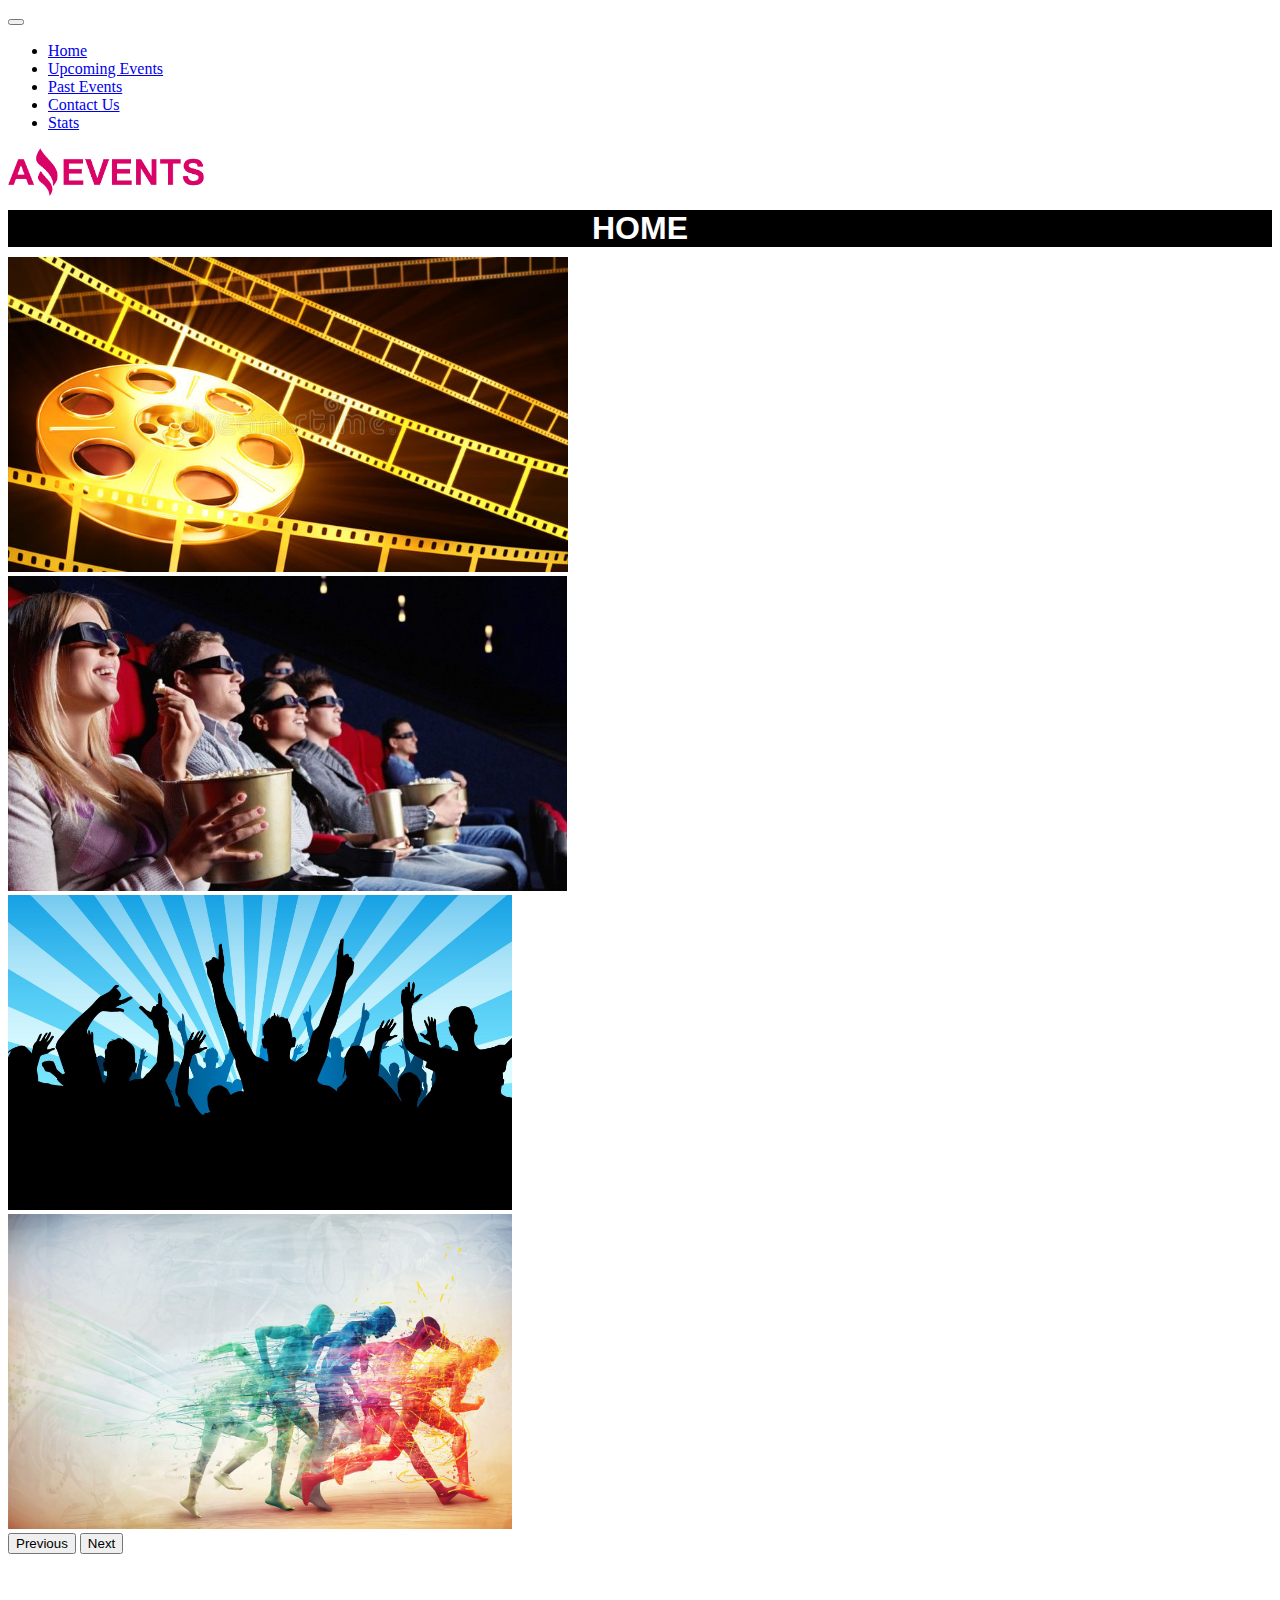
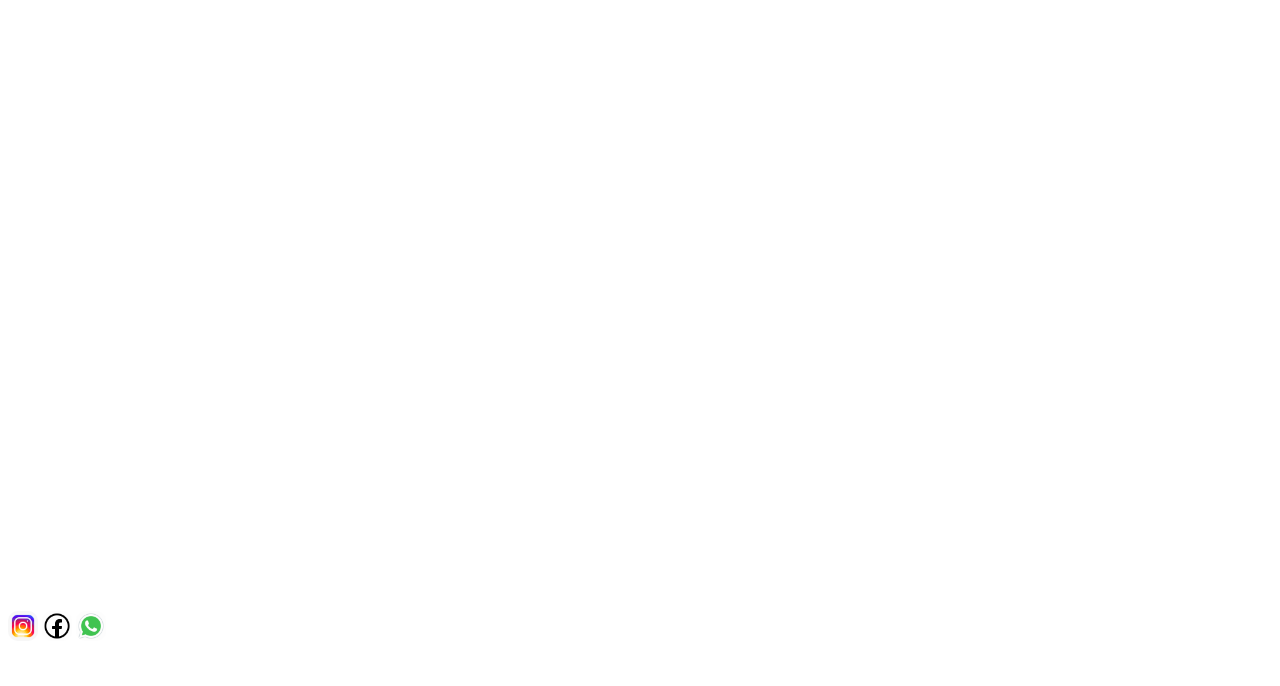
<file: index.html>
<!DOCTYPE html>
<html lang="en">

<head>
    <meta charset="UTF-8">
    <meta http-equiv="X-UA-Compatible" content="IE=edge">
    <meta name="viewport" content="width=device-width, initial-scale=1.0">
    <title>Amazing Events</title>
    <link rel="shortcut icon" href="./img/1658328956.ico" type="image/x-icon">
    <!-- CSS only -->
    <link href="https://cdn.jsdelivr.net/npm/bootstrap@5.2.0/dist/css/bootstrap.min.css" rel="stylesheet"
        integrity="sha384-gH2yIJqKdNHPEq0n4Mqa/HGKIhSkIHeL5AyhkYV8i59U5AR6csBvApHHNl/vI1Bx" crossorigin="anonymous">
    <link rel="stylesheet" href="./style/style.css">
</head>

<body>
    <nav class=" navbar navbar-expand-lg bg-dark d-flex justify-content-around sticky-top" style="min-height:7vh;">
        <div>
            <button class="navbar-toggler bg-light" type="button" data-bs-toggle="collapse"
                data-bs-target="#navbarSupportedContent" aria-controls="navbarSupportedContent" aria-expanded="false"
                aria-label="Toggle navigation">
                <span class="navbar-toggler-icon"></span>
            </button>
            <div class="collapse navbar-collapse " id="navbarSupportedContent">
                <ul class="navbar-nav me-auto mb-2 mb-lg-0">
                    <li class="nav-item">
                        <a class="nav-link active text-white fw-bolder btn btn-secondary" aria-current="page"
                            href="#">Home</a>
                    </li>
                    <li class="nav-item">
                        <a class="nav-link text-white fw-bolder fw-bolder btn btn-dark"
                            href="./upcomingEvent.html">Upcoming Events</a>
                    </li>
                    <li class="nav-item">
                        <a class="nav-link text-white fw-bolder fw-bolder btn btn-dark" href="./pastEvents.html">Past
                            Events</a>
                    </li>
                    <li class="nav-item">
                        <a class="nav-link text-white fw-bolder fw-bolder btn btn-dark" href="./contact.html">Contact
                            Us</a>
                    </li>
                    <li class="nav-item">
                        <a class="nav-link text-white fw-bolder fw-bolder btn btn-dark" href="./stats.html">Stats</a>
                    </li>
                </ul>
            </div>
        </div>
        <img src="./img/logo_amazing_events.png" style="height:3rem;" alt="imagen">
    </nav>
    <header class="container-fluid bg-dark" id="headerDiv" style="min-height:13vh; padding: 0;">
        <h1
            style=" font-family:'Segoe UI', Tahoma, Geneva, Verdana, sans-serif; text-align: center; background-color: black; margin-bottom: 0; color: white; margin: 10px 0;">
            HOME
        </h1>
        <div id="carouselExampleControls" class="carousel slider container-fluid p-0" data-bs-ride="carousel">
            <div class="carousel-inner">
                <div class="carousel-item active">
                    <img src="./img/fondo-del-cine-1.jpg" class="d-block w-100" style="height:35vh;" alt="imagen">
                </div>
                <div class="carousel-item">
                    <img src="./img/cine1.jpg" class="d-block w-100" style="height:35vh;" alt="imagen">
                </div>
                <div class="carousel-item">
                    <img src="./img/concierto1.jpg" class="d-block w-100" style="height:35vh;" alt="imagen">
                </div>
                <div class="carousel-item">
                    <img src="./img/maraton1.jpg" class="d-block w-100" style="height:35vh;" alt="imagen">
                </div>
            </div>
            <button class="carousel-control-prev" type="button" data-bs-target="#carouselExampleControls"
                data-bs-slide="prev">
                <span class="carousel-control-prev-icon" aria-hidden="true"></span>
                <span class="visually-hidden">Previous</span>
            </button>
            <button class="carousel-control-next" type="button" data-bs-target="#carouselExampleControls"
                data-bs-slide="next">
                <span class="carousel-control-next-icon" aria-hidden="true"></span>
                <span class="visually-hidden">Next</span>
            </button>
        </div>
    </header>
    <main class="container-fluid gap-4 gap-sm-4 bg-dark"style="min-height:73vh;">
        <div id="containerCategoria" class="d-flex flex-wrap flex-row gap-3 justify-content-center p-3">
        </div>
        <div id="containerSearch" class="reload">
        </div>
        <div id="card-container" class="d-flex justify-content-center flex-wrap gap-4 p-3"></div>
    </main>
    <footer class="container-fluid bg-black" id="footerDiv" style="height:7vh;">
        <div class="container d-flex justify-content-between align-items-center">
            <div class="container p-3">
                <a href="https://www.instagram.com/"><img style="height:30px; border-radius: 10px;"
                        src="./img/icons8-instagram.gif" alt="icon"></a>
                <a href="https://www.facebook.com/"><img style="height:30px; border-radius: 10px;"
                        src="./img/icons8-facebook.gif" alt="icon"></a>
                <a href="https://api.whatsapp.com/send?phone=34111223344"><img style="height:30px; border-radius: 10px;"
                        src="./img/icons8-whatsapp.gif" alt="icon"></a>
            </div>
            <h3 style="color:white">Ahumada Javier - Cohort</h3>
        </div>
    </footer>
    <!-- JavaScript Bundle with Popper -->  
    <script src="./Js/main.js"></script>
    <!-- bootstrap -->
    <script src="https://cdn.jsdelivr.net/npm/bootstrap@5.2.0/dist/js/bootstrap.bundle.min.js"
        integrity="sha384-A3rJD856KowSb7dwlZdYEkO39Gagi7vIsF0jrRAoQmDKKtQBHUuLZ9AsSv4jD4Xa"
        crossorigin="anonymous"></script>
</body>

</html>
</file>
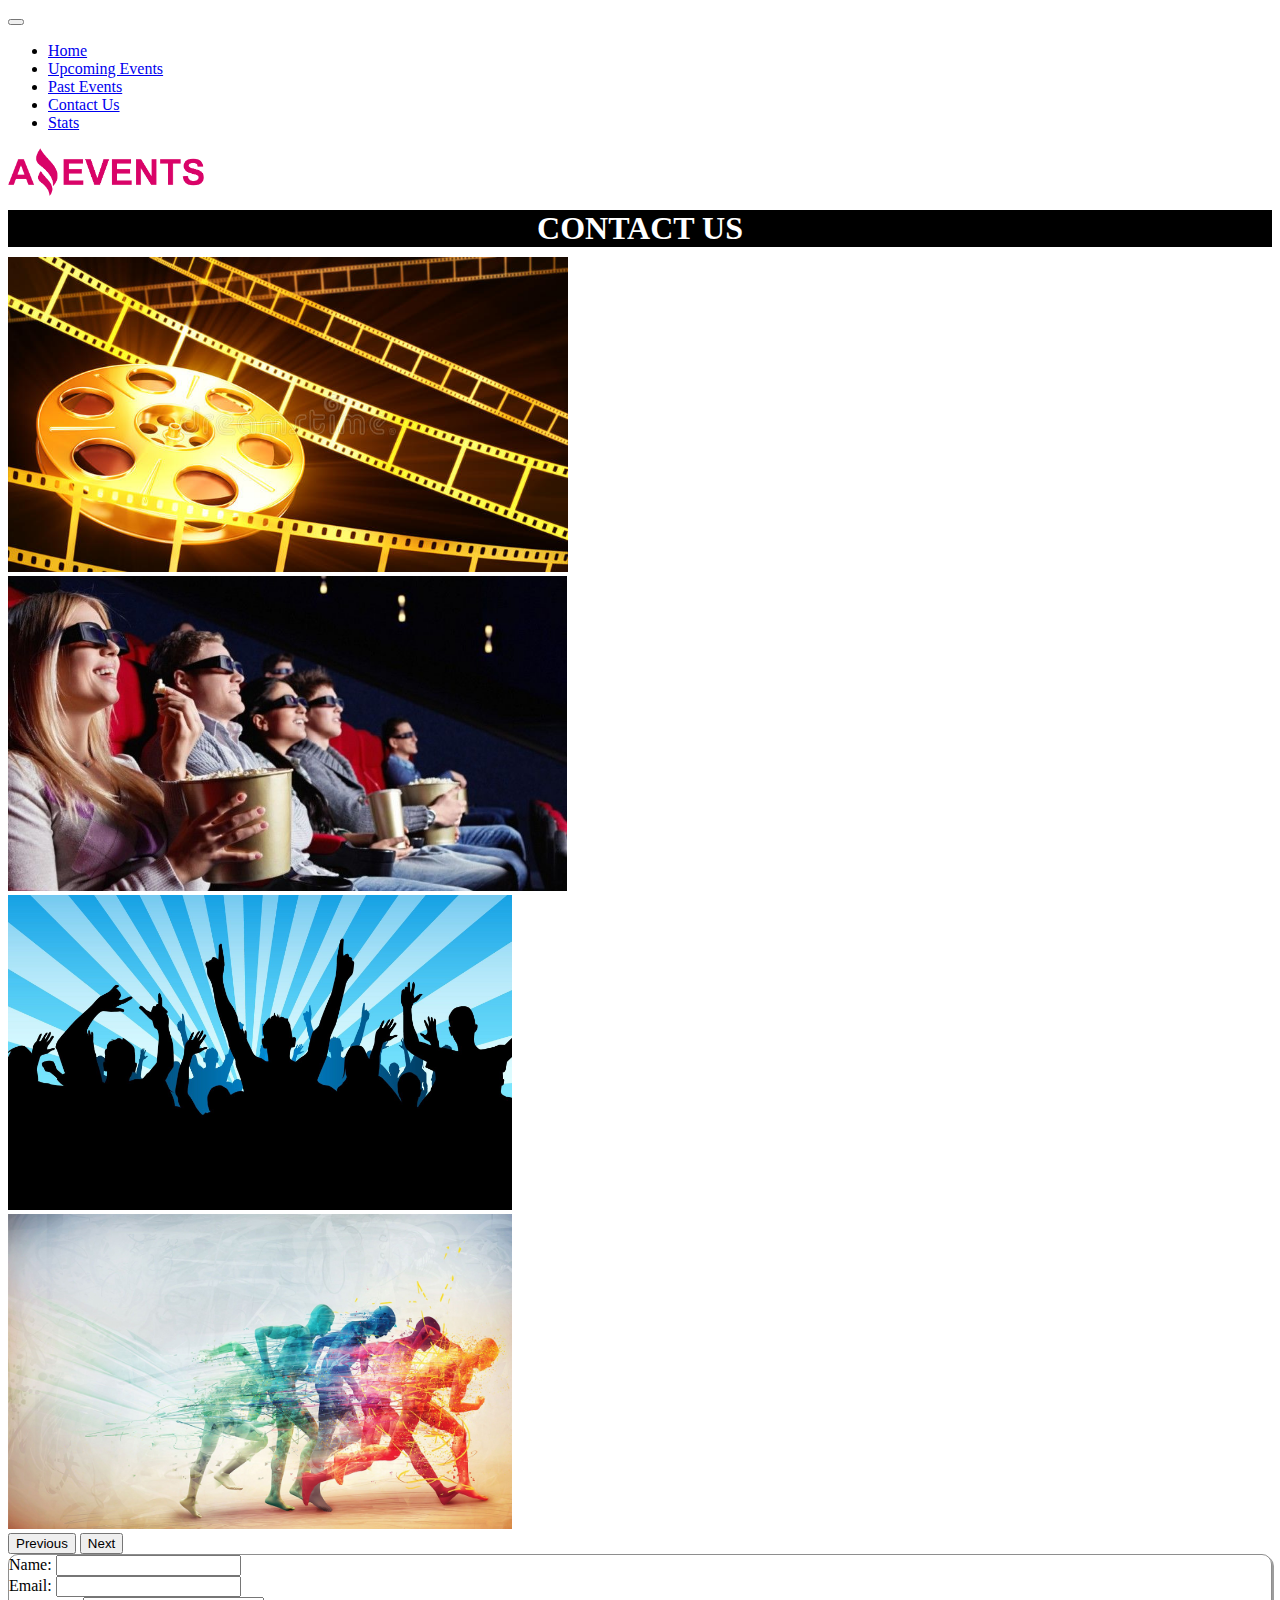
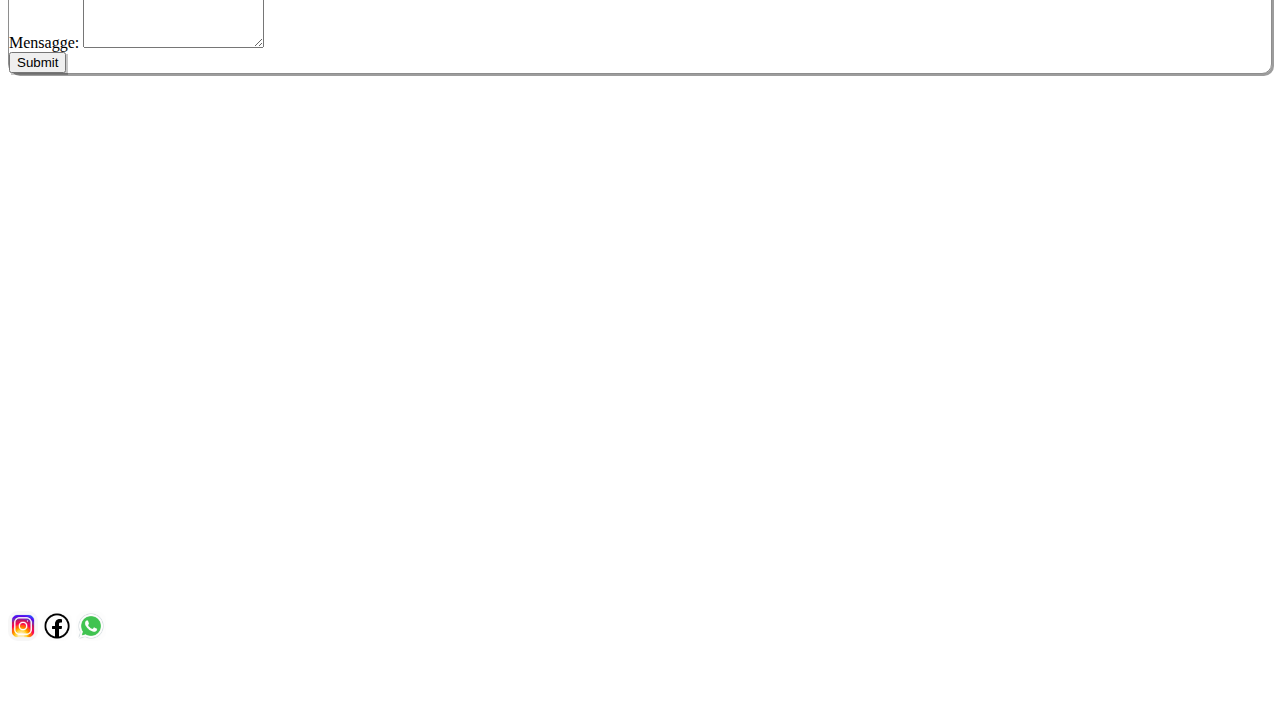
<file: contact.html>
<!DOCTYPE html>
<html lang="en">

<head>
    <meta charset="UTF-8">
    <meta http-equiv="X-UA-Compatible" content="IE=edge">
    <meta name="viewport" content="width=device-width, initial-scale=1.0">
    <title>Amazing Events</title>
    <link rel="shortcut icon" href="./img/1658328956.ico" type="image/x-icon">
    <!-- CSS only -->
    <link href="https://cdn.jsdelivr.net/npm/bootstrap@5.2.0/dist/css/bootstrap.min.css" rel="stylesheet"
        integrity="sha384-gH2yIJqKdNHPEq0n4Mqa/HGKIhSkIHeL5AyhkYV8i59U5AR6csBvApHHNl/vI1Bx" crossorigin="anonymous">
    <link rel="stylesheet" href="./style/style.css">
    </head>

<body>
    <nav class="navbar navbar-expand-lg bg-dark d-flex justify-content-around sticky-top" style="min-height:7vh;">
        <div>            
            <button class="navbar-toggler bg-light" type="button" data-bs-toggle="collapse"
                data-bs-target="#navbarSupportedContent" aria-controls="navbarSupportedContent" aria-expanded="false"
                aria-label="Toggle navigation">
                <span class="navbar-toggler-icon"></span>
            </button>
            <div class="collapse navbar-collapse " id="navbarSupportedContent">
                <ul class="navbar-nav me-auto mb-2 mb-lg-0">
                    <li class="nav-item">
                        <a class="nav-link text-white fw-bolder btn btn-dark" aria-current="page" href="./index.html">Home</a>
                    </li>
                    <li class="nav-item">
                        <a class="nav-link text-white fw-bolder fw-bolder btn btn-dark" href="./upcomingEvent.html">Upcoming Events</a>
                    </li>
                    <li class="nav-item">
                        <a class="nav-link text-white fw-bolder fw-bolder btn btn-dark" href="./pastEvents.html">Past Events</a>
                    </li>
                    <li class="nav-item">
                        <a class="nav-link active text-white fw-bolder fw-bolder btn btn-secondary" href="#">Contact Us</a>
                    </li>
                    <li class="nav-item">
                        <a class="nav-link text-white fw-bolder fw-bolder btn btn-dark" href="./stats.html">Stats</a>
                    </li>
                </ul>
            </div>
        </div>
        <img src="./img/logo_amazing_events.png" style="height:3rem;" alt="imagen">
    </nav>
    <header class="container-fluid bg-dark" style="min-height:13vh; padding: 0;">
        <h1 style="text-align: center; background-color: black; margin-bottom: 0; color: white; margin: 10px 0;">CONTACT US
        </h1>
        <div id="carouselExampleControls" class="carousel slider container-fluid p-0" data-bs-ride="carousel">
            <div class="carousel-inner">
                <div class="carousel-item active">
                    <img src="./img/fondo-del-cine-1.jpg" class="d-block w-100" style="height:35vh;" alt="imagen">
                </div>
                <div class="carousel-item">
                    <img src="./img/cine1.jpg" class="d-block w-100" style="height:35vh;" alt="imagen">
                </div>
                <div class="carousel-item">
                    <img src="./img/concierto1.jpg" class="d-block w-100" style="height:35vh;" alt="imagen">
                </div>
                <div class="carousel-item">
                    <img src="./img/maraton1.jpg" class="d-block w-100" style="height:35vh;" alt="imagen">
                </div>
            </div>
            <button class="carousel-control-prev" type="button" data-bs-target="#carouselExampleControls"
                data-bs-slide="prev">
                <span class="carousel-control-prev-icon" aria-hidden="true"></span>
                <span class="visually-hidden">Previous</span>
            </button>
            <button class="carousel-control-next" type="button" data-bs-target="#carouselExampleControls"
                data-bs-slide="next">
                <span class="carousel-control-next-icon" aria-hidden="true"></span>
                <span class="visually-hidden">Next</span>
            </button>
        </div>
    </header>
    <main class="container-fluid p-3 bg-dark" style="min-height:73vh;">
        <form class="container p-3 border-white w-50" style=" border:1px solid rgba(0, 0, 0, 0.445); border-radius: 10px;box-shadow: 2px 2px rgba(128, 128, 128, 0.774);" action="" method="get">
            <div class="mb-3">
                <label for="exampleFormControlInput1" class="form-label text-white">Name:</label>
                <input type="text" class="form-control" id="exampleFormControlInput1">
            </div>
            <div class="mb-3">
                <label for="exampleFormControlInput2" class="form-label text-white">Email:</label>
                <input type="email" class="form-control" id="exampleFormControlInput2">
            </div>
            <div class="mb-3">
                <label for="exampleFormControlTextarea3" class="form-label text-white">Mensagge:</label>
                <textarea class="form-control" id="exampleFormControlTextarea3" rows="3"></textarea>
            </div>
            <input class="btn btn-dark" style="box-shadow: 2px 2px rgba(0, 0, 0, 0.219)" type="submit" name="inlineRadioOptions" id="inlineRadio5" value="Submit">
        </form>
    </main>
    <footer class="container-fluid bg-black" style="min-height:7vh;">
        <div class="container d-flex justify-content-between align-items-center">
            <div class="container p-3">
                <a href="https://www.instagram.com/"><img style="height:30px; border-radius: 10px;"
                        src="./img/icons8-instagram.gif" alt="icon"></a>
                <a href="https://www.facebook.com/"><img style="height:30px; border-radius: 10px;"
                        src="./img/icons8-facebook.gif" alt="icon"></a>
                <a href="https://api.whatsapp.com/send?phone=34111223344"><img style="height:30px; border-radius: 10px;"
                        src="./img/icons8-whatsapp.gif" alt="icon"></a>
            </div>
            <h3 style="color:white">Cohort</h3>
        </div>
    </footer>
    <!-- JavaScript Bundle with Popper -->
    <script src="https://cdn.jsdelivr.net/npm/bootstrap@5.2.0/dist/js/bootstrap.bundle.min.js"
        integrity="sha384-A3rJD856KowSb7dwlZdYEkO39Gagi7vIsF0jrRAoQmDKKtQBHUuLZ9AsSv4jD4Xa"
        crossorigin="anonymous"></script>
</body>

</html>
</file>
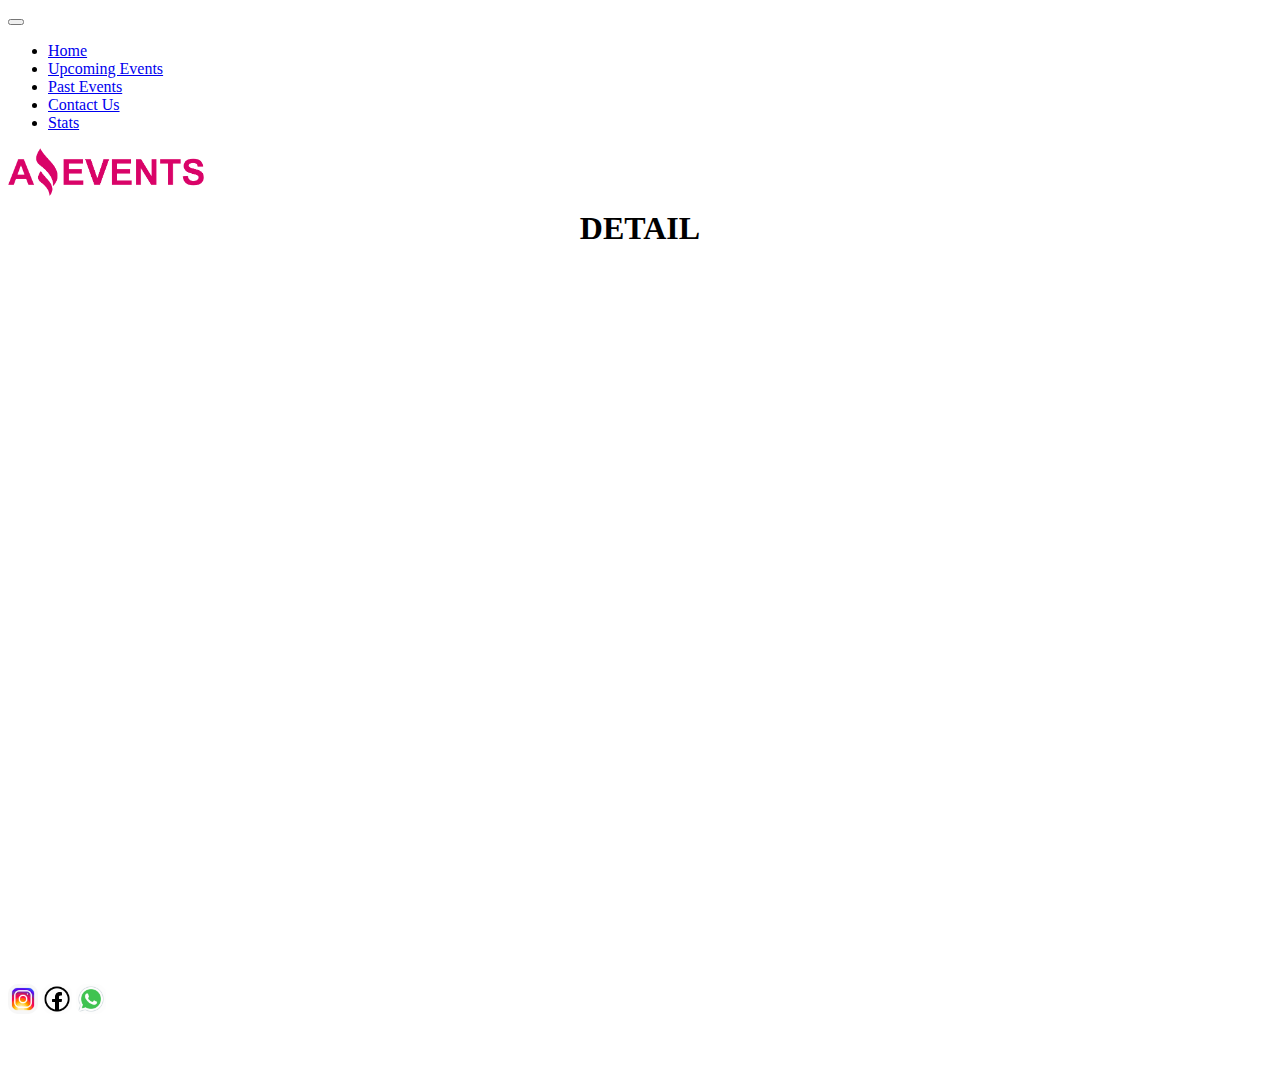
<file: details.html>
<!DOCTYPE html>
<html lang="en">

<head>
    <meta charset="UTF-8">
    <meta http-equiv="X-UA-Compatible" content="IE=edge">
    <meta name="viewport" content="width=device-width, initial-scale=1.0">
    <title>Amazing Events</title>
    <link rel="shortcut icon" href="./img/1658328956.ico" type="image/x-icon">
    <!-- CSS only -->
    <link href="https://cdn.jsdelivr.net/npm/bootstrap@5.2.0/dist/css/bootstrap.min.css" rel="stylesheet"
        integrity="sha384-gH2yIJqKdNHPEq0n4Mqa/HGKIhSkIHeL5AyhkYV8i59U5AR6csBvApHHNl/vI1Bx" crossorigin="anonymous">
    <link rel="stylesheet" href="./style/style.css">
    </head>

<body>
    <nav class="navbar navbar-expand-lg bg-dark d-flex justify-content-around sticky-top" style="min-height:7vh;">
        <div>            
            <button class="navbar-toggler bg-light" type="button" data-bs-toggle="collapse"
                data-bs-target="#navbarSupportedContent" aria-controls="navbarSupportedContent" aria-expanded="false"
                aria-label="Toggle navigation">
                <span class="navbar-toggler-icon"></span>
            </button>
            <div class="collapse navbar-collapse " id="navbarSupportedContent">
                <ul class="navbar-nav me-auto mb-2 mb-lg-0">
                    <li class="nav-item">
                        <a class="nav-link text-white fw-bolder btn btn-dark" aria-current="page" href="./index.html">Home</a>
                    </li>
                    <li class="nav-item">
                        <a class="nav-link text-white fw-bolder fw-bolder btn btn-dark" href="./upcomingEvent.html">Upcoming Events</a>
                    </li>
                    <li class="nav-item">
                        <a class="nav-link text-white fw-bolder fw-bolder btn btn-dark" href="./pastEvents.html">Past Events</a>
                    </li>
                    <li class="nav-item">
                        <a class="nav-link text-white fw-bolder fw-bolder btn btn-dark" href="./contact.html">Contact Us</a>
                    </li>
                    <li class="nav-item">
                        <a class="nav-link active text-white fw-bolder fw-bolder btn btn-secondary" href="./stats.html">Stats</a>
                    </li>
                </ul>
            </div>
        </div>
        <img src="./img/logo_amazing_events.png" style="height:3rem;" alt="imagen">
    </nav>
    <header class="container-fluid bg-dark p-0 text-white d-flex justify-content-center align-items-center" style="min-height:13vh; padding: 0;">
        <h1 style="text-align: center; margin-bottom: 0; margin: 10px 0;">DETAIL
        </h1>        
    </header>
    <main class="container-fluid gap-4 gap-sm-4 bg-dark"style="min-height:73vh;">
        <div id="container" class="container card mb-3 bg-dark border-white p-4 gap-4 col-lg-6"> 
        </div>
    </main>
    <footer class="container-fluid bg-black" style="min-height:7vh;">
        <div class="container d-flex justify-content-between align-items-center">
            <div class="container p-3">
                <a href="https://www.instagram.com/"><img style="height:30px; border-radius: 10px;"
                        src="./img/icons8-instagram.gif" alt="icon"></a>
                <a href="https://www.facebook.com/"><img style="height:30px; border-radius: 10px;"
                        src="./img/icons8-facebook.gif" alt="icon"></a>
                <a href="https://api.whatsapp.com/send?phone=34111223344"><img style="height:30px; border-radius: 10px;"
                        src="./img/icons8-whatsapp.gif" alt="icon"></a>
            </div>
            <h3 style="color:white">Cohort</h3>
        </div>
    </footer>
    <script src="./Js/detail.js"></script>
    <!-- bootstrap -->
    <script src="https://cdn.jsdelivr.net/npm/bootstrap@5.2.0/dist/js/bootstrap.bundle.min.js"
        integrity="sha384-A3rJD856KowSb7dwlZdYEkO39Gagi7vIsF0jrRAoQmDKKtQBHUuLZ9AsSv4jD4Xa"
        crossorigin="anonymous"></script>
</body>

</html>
</file>
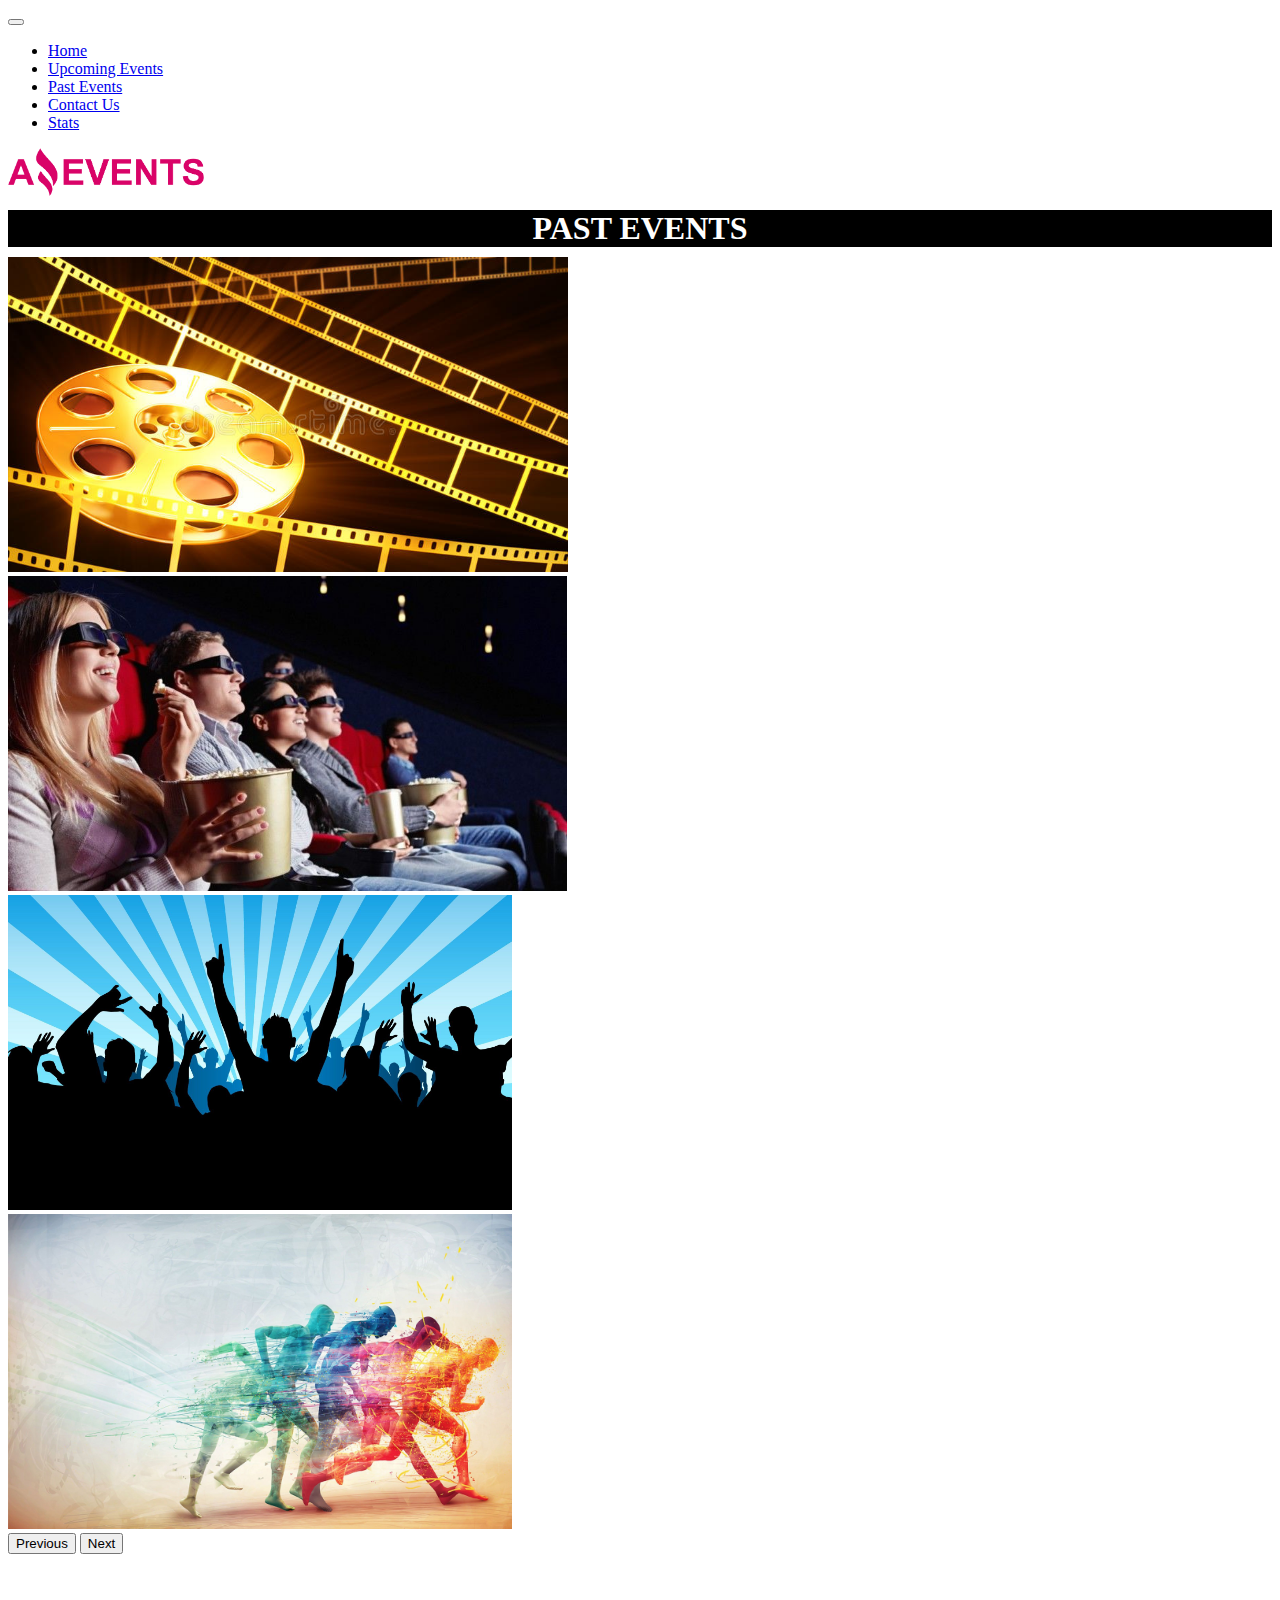
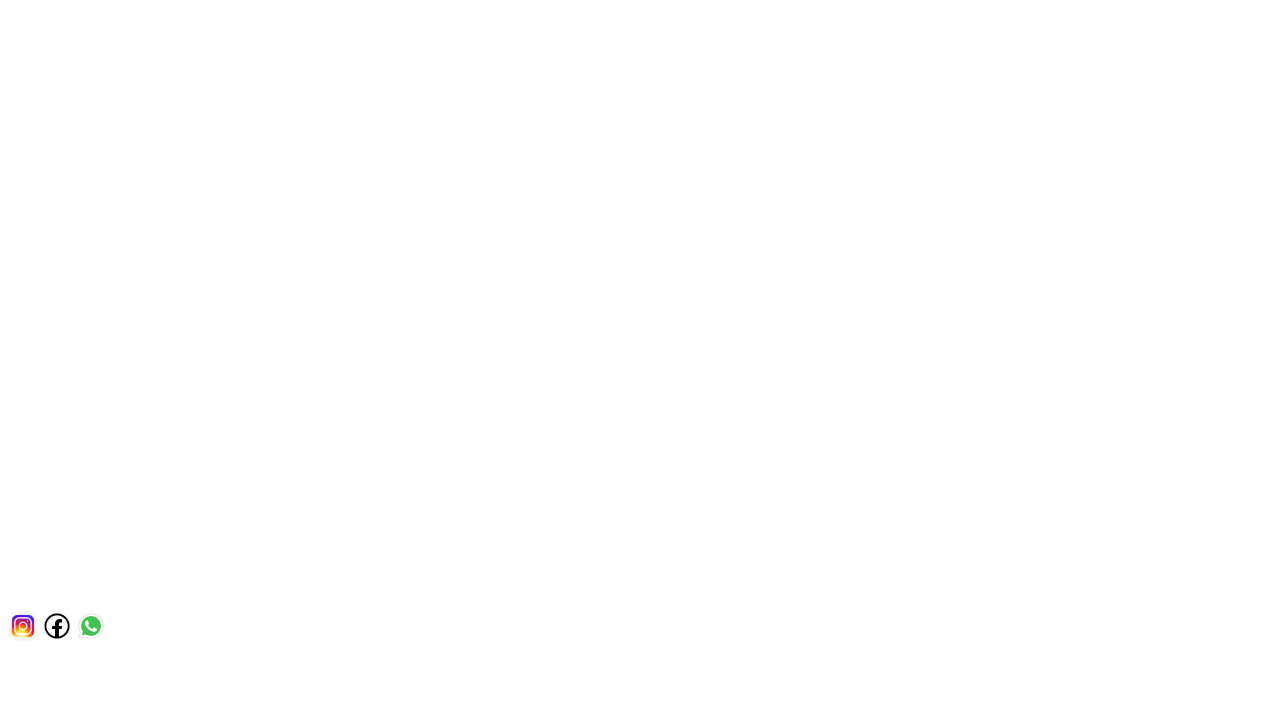
<file: pastEvents.html>
<!DOCTYPE html>
<html lang="en">

<head>
    <meta charset="UTF-8">
    <meta http-equiv="X-UA-Compatible" content="IE=edge">
    <meta name="viewport" content="width=device-width, initial-scale=1.0">
    <title>Amazing Events</title>
    <link rel="shortcut icon" href="./img/1658328956.ico" type="image/x-icon">
    <!-- CSS only -->
    <link href="https://cdn.jsdelivr.net/npm/bootstrap@5.2.0/dist/css/bootstrap.min.css" rel="stylesheet"
        integrity="sha384-gH2yIJqKdNHPEq0n4Mqa/HGKIhSkIHeL5AyhkYV8i59U5AR6csBvApHHNl/vI1Bx" crossorigin="anonymous">
    <link rel="stylesheet" href="./style/style.css">    
</head>

<body>
    <nav class="navbar navbar-expand-lg bg-dark d-flex justify-content-around sticky-top" style="min-height:7vh;">
        <div>            
            <button class="navbar-toggler bg-light" type="button" data-bs-toggle="collapse"
                data-bs-target="#navbarSupportedContent" aria-controls="navbarSupportedContent" aria-expanded="false"
                aria-label="Toggle navigation">
                <span class="navbar-toggler-icon"></span>
            </button>
            <div class="collapse navbar-collapse " id="navbarSupportedContent">
                <ul class="navbar-nav me-auto mb-2 mb-lg-0">
                    <li class="nav-item">
                        <a class="nav-link text-white fw-bolder btn btn-dark" aria-current="page" href="./index.html">Home</a>
                    </li>
                    <li class="nav-item">
                        <a class="nav-link text-white fw-bolder fw-bolder btn btn-dark" href="./upcomingEvent.html">Upcoming Events</a>
                    </li>
                    <li class="nav-item">
                        <a class="nav-link active text-white fw-bolder fw-bolder btn btn-secondary" href="#">Past Events</a>
                    </li>
                    <li class="nav-item">
                        <a class="nav-link text-white fw-bolder fw-bolder btn btn-dark" href="./contact.html">Contact Us</a>
                    </li>
                    <li class="nav-item">
                        <a class="nav-link text-white fw-bolder fw-bolder btn btn-dark" href="./stats.html">Stats</a>
                    </li>
                </ul>
            </div>
        </div>
        <img src="./img/logo_amazing_events.png" style="height:3rem;" alt="imagen">
    </nav>
    <header class="container-fluid bg-dark" style="min-height:13vh; padding: 0;">
        <h1 style="text-align: center; background-color: black; margin-bottom: 0; color: white; margin: 10px 0;">PAST EVENTS
        </h1>
        <div id="carouselExampleControls" class="carousel slider container-fluid p-0" data-bs-ride="carousel">
            <div class="carousel-inner">
                <div class="carousel-item active">
                    <img src="./img/fondo-del-cine-1.jpg" class="d-block w-100" style="height:35vh;" alt="imagen">
                </div>
                <div class="carousel-item">
                    <img src="./img/cine1.jpg" class="d-block w-100" style="height:35vh;" alt="imagen">
                </div>
                <div class="carousel-item">
                    <img src="./img/concierto1.jpg" class="d-block w-100" style="height:35vh;" alt="imagen">
                </div>
                <div class="carousel-item">
                    <img src="./img/maraton1.jpg" class="d-block w-100" style="height:35vh;" alt="imagen">
                </div>
            </div>
            <button class="carousel-control-prev" type="button" data-bs-target="#carouselExampleControls"
                data-bs-slide="prev">
                <span class="carousel-control-prev-icon" aria-hidden="true"></span>
                <span class="visually-hidden">Previous</span>
            </button>
            <button class="carousel-control-next" type="button" data-bs-target="#carouselExampleControls"
                data-bs-slide="next">
                <span class="carousel-control-next-icon" aria-hidden="true"></span>
                <span class="visually-hidden">Next</span>
            </button>
        </div>
    </header>
    <main class="container-fluid gap-4 gap-sm-4 bg-dark"style="min-height:73vh;">
        <div id="containerCategoria" class="d-flex flex-wrap flex-row gap-4 justify-content-evenly p-4">
        </div>
        <div id="containerSearch" id="reload" class="reload" >
        </div>
        <div id="card-container" class="d-flex justify-content-center flex-wrap gap-4 p-3"></div>
    
    </main>
    <footer class="container-fluid bg-black" style="min-height:7vh;">
        <div class="container d-flex justify-content-between align-items-center">
            <div class="container p-3">
                <a href="https://www.instagram.com/"><img style="height:30px; border-radius: 10px;"
                        src="./img/icons8-instagram.gif" alt="icon"></a>
                <a href="https://www.facebook.com/"><img style="height:30px; border-radius: 10px;"
                        src="./img/icons8-facebook.gif" alt="icon"></a>
                <a href="https://api.whatsapp.com/send?phone=34111223344"><img style="height:30px; border-radius: 10px;"
                        src="./img/icons8-whatsapp.gif" alt="icon"></a>
            </div>
            <h3 style="color:white">Cohort</h3>
        </div>
    </footer>
    <!-- JavaScript Bundle with Popper -->    
    <script src="./Js/pastEvents.js"></script>
    <!-- bootstrap -->
    <script src="https://cdn.jsdelivr.net/npm/bootstrap@5.2.0/dist/js/bootstrap.bundle.min.js"
        integrity="sha384-A3rJD856KowSb7dwlZdYEkO39Gagi7vIsF0jrRAoQmDKKtQBHUuLZ9AsSv4jD4Xa"
        crossorigin="anonymous"></script>
</body>

</html>
</file>
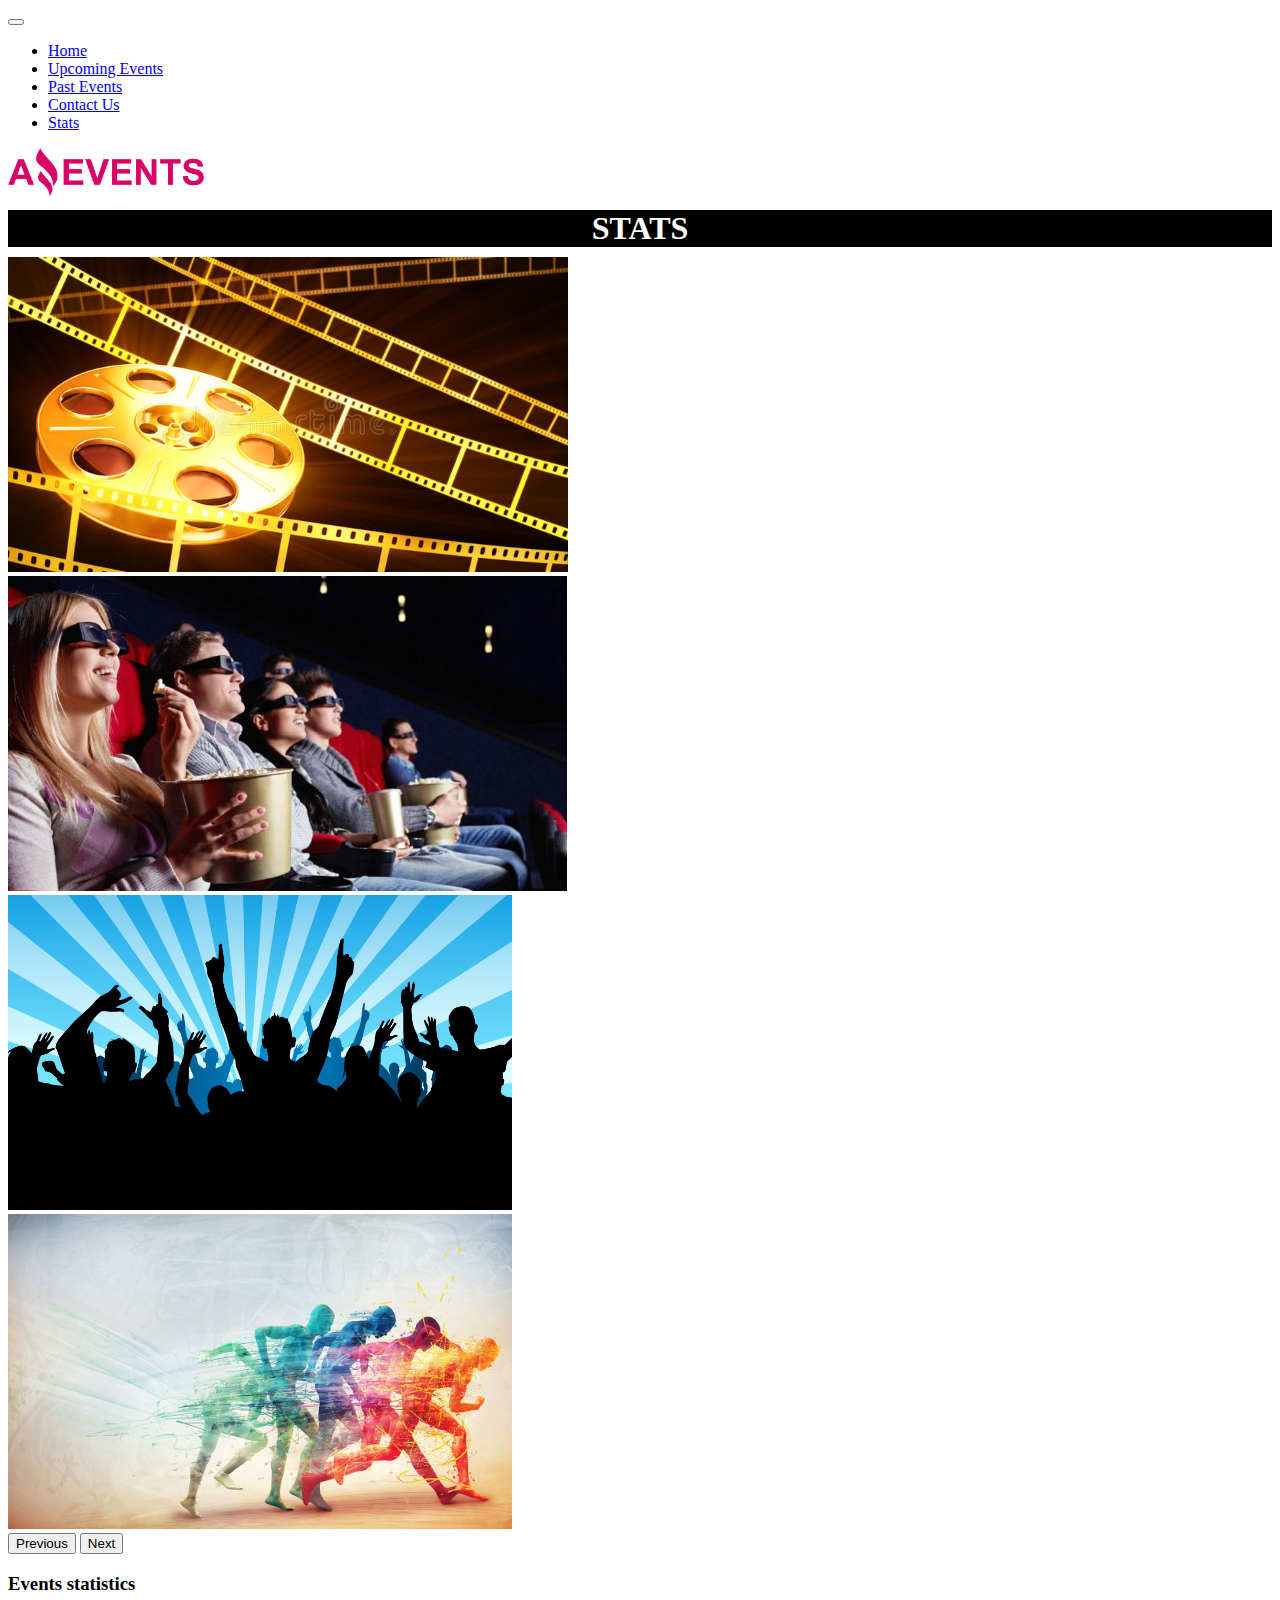
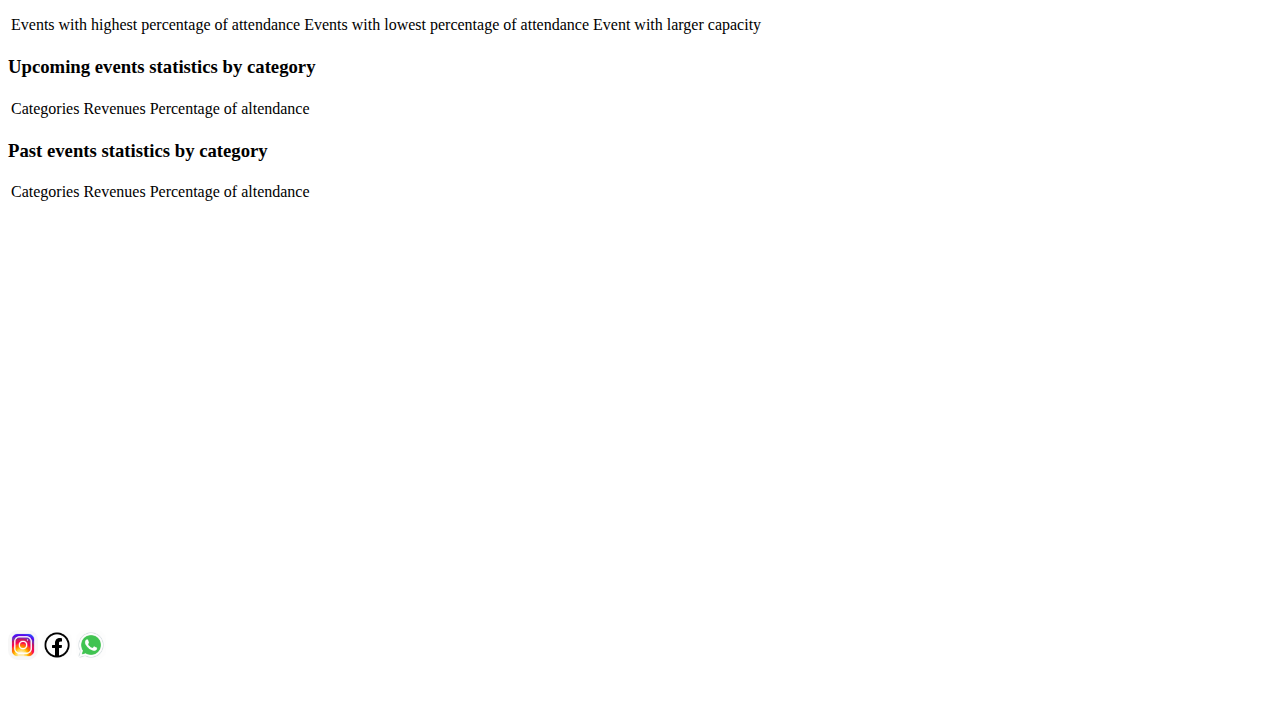
<file: stats.html>
<!DOCTYPE html>
<html lang="en">

<head>
    <meta charset="UTF-8">
    <meta http-equiv="X-UA-Compatible" content="IE=edge">
    <meta name="viewport" content="width=device-width, initial-scale=1.0">
    <title>Amazing Events</title>
    <link rel="shortcut icon" href="./img/1658328956.ico" type="image/x-icon">
    <!-- CSS only -->
    <link href="https://cdn.jsdelivr.net/npm/bootstrap@5.2.0/dist/css/bootstrap.min.css" rel="stylesheet"
        integrity="sha384-gH2yIJqKdNHPEq0n4Mqa/HGKIhSkIHeL5AyhkYV8i59U5AR6csBvApHHNl/vI1Bx" crossorigin="anonymous">
    <link rel="stylesheet" href="./style/style.css">
    </head>

<body>
    <nav class="navbar navbar-expand-lg bg-dark d-flex justify-content-around sticky-top" style="min-height:7vh;">
        <div>
            <button class="navbar-toggler bg-light" type="button" data-bs-toggle="collapse"
                data-bs-target="#navbarSupportedContent" aria-controls="navbarSupportedContent" aria-expanded="false"
                aria-label="Toggle navigation">
                <span class="navbar-toggler-icon"></span>
            </button>
            <div class="collapse navbar-collapse " id="navbarSupportedContent">
                <ul class="navbar-nav me-auto mb-2 mb-lg-0">
                    <li class="nav-item">
                        <a class="nav-link text-white fw-bolder btn btn-dark" aria-current="page"
                            href="./index.html">Home</a>
                    </li>
                    <li class="nav-item">
                        <a class="nav-link text-white fw-bolder fw-bolder btn btn-dark"
                            href="./upcomingEvent.html">Upcoming Events</a>
                    </li>
                    <li class="nav-item">
                        <a class="nav-link text-white fw-bolder fw-bolder btn btn-dark" href="./pastEvents.html">Past
                            Events</a>
                    </li>
                    <li class="nav-item">
                        <a class="nav-link text-white fw-bolder fw-bolder btn btn-dark" href="./contact.html">Contact
                            Us</a>
                    </li>
                    <li class="nav-item">
                        <a class="nav-link active text-white fw-bolder fw-bolder btn btn-secondary" href="#">Stats</a>
                    </li>
                </ul>
            </div>
        </div>
        <img src="./img/logo_amazing_events.png" style="height:3rem;" alt="imagen">
    </nav>
    <header class="container-fluid bg-dark" style="min-height:13vh; padding: 0;">
        <h1 style="text-align: center; background-color: black; margin-bottom: 0; color: white; margin: 10px 0;">STATS
        </h1>
        <div id="carouselExampleControls" class="carousel slider container-fluid p-0" data-bs-ride="carousel">
            <div class="carousel-inner">
                <div class="carousel-item active">
                    <img src="./img/fondo-del-cine-1.jpg" class="d-block w-100" style="height:35vh;" alt="imagen">
                </div>
                <div class="carousel-item">
                    <img src="./img/cine1.jpg" class="d-block w-100" style="height:35vh;" alt="imagen">
                </div>
                <div class="carousel-item">
                    <img src="./img/concierto1.jpg" class="d-block w-100" style="height:35vh;" alt="imagen">
                </div>
                <div class="carousel-item">
                    <img src="./img/maraton1.jpg" class="d-block w-100" style="height:35vh;" alt="imagen">
                </div>
            </div>
            <button class="carousel-control-prev" type="button" data-bs-target="#carouselExampleControls"
                data-bs-slide="prev">
                <span class="carousel-control-prev-icon" aria-hidden="true"></span>
                <span class="visually-hidden">Previous</span>
            </button>
            <button class="carousel-control-next" type="button" data-bs-target="#carouselExampleControls"
                data-bs-slide="next">
                <span class="carousel-control-next-icon" aria-hidden="true"></span>
                <span class="visually-hidden">Next</span>
            </button>
        </div>
    </header>
    <main class="container-fluid d-flex flex-column justify-content-start pt-4 bg-dark" id="containerTabla" style="min-height:73vh;">
        <div class="container mt-2 bg-light p-0 rounded">
            <h3 class="container bg-secondary p-0 m-0 rounded-top"> Events statistics</h3>
            <table class="container table table table-bordered border-secondary p-0 m-0">
                <thead>
                    <tr>
                        <td>Events with highest percentage of attendance</td>
                        <td>Events with lowest percentage of attendance</td>
                        <td>Event with larger capacity</td>
                    </tr>
                </thead>
                <tbody id="tabla1">
                    
                </tbody>
            </table>
            <h3 class="container bg-secondary p-0 m-0">Upcoming events statistics by category</h3>
            <table class="container table table table-bordered border-secondary p-0 m-0">
                <thead>
                    <tr>
                        <td>Categories</td>
                        <td>Revenues</td>
                        <td>Percentage of altendance</td>
                    </tr>
                </thead>
                <tbody id="tabla2">
                    
                </tbody>
            </table>
            <h3 class="container bg-secondary p-0 m-0">Past events statistics by category</h3>
            <table class="container table table table-bordered border-secondary">
                <thead>
                    <tr>
                        <td>Categories</td>
                        <td>Revenues</td>
                        <td>Percentage of altendance</td>
                    </tr>
                </thead>
                <tbody id="tabla3">
                    
                </tbody>
            </table>
        </div>
    </main>
    <footer class="container-fluid bg-black" style="min-height:7vh;">
        <div class="container d-flex justify-content-between align-items-center">
            <div class="container p-3">
                <a href="https://www.instagram.com/"><img style="height:30px; border-radius: 10px;"
                        src="./img/icons8-instagram.gif" alt="icon"></a>
                <a href="https://www.facebook.com/"><img style="height:30px; border-radius: 10px;"
                        src="./img/icons8-facebook.gif" alt="icon"></a>
                <a href="https://api.whatsapp.com/send?phone=34111223344"><img style="height:30px; border-radius: 10px;"
                        src="./img/icons8-whatsapp.gif" alt="icon"></a>
            </div>
            <h3 style="color:white">Cohort</h3>
        </div>
    </footer>
    <script src="./Js/stats.js"></script>
    <!-- bootstrap -->
    <script src="https://cdn.jsdelivr.net/npm/bootstrap@5.2.0/dist/js/bootstrap.bundle.min.js"
        integrity="sha384-A3rJD856KowSb7dwlZdYEkO39Gagi7vIsF0jrRAoQmDKKtQBHUuLZ9AsSv4jD4Xa"
        crossorigin="anonymous"></script>
</body>

</html>
</file>
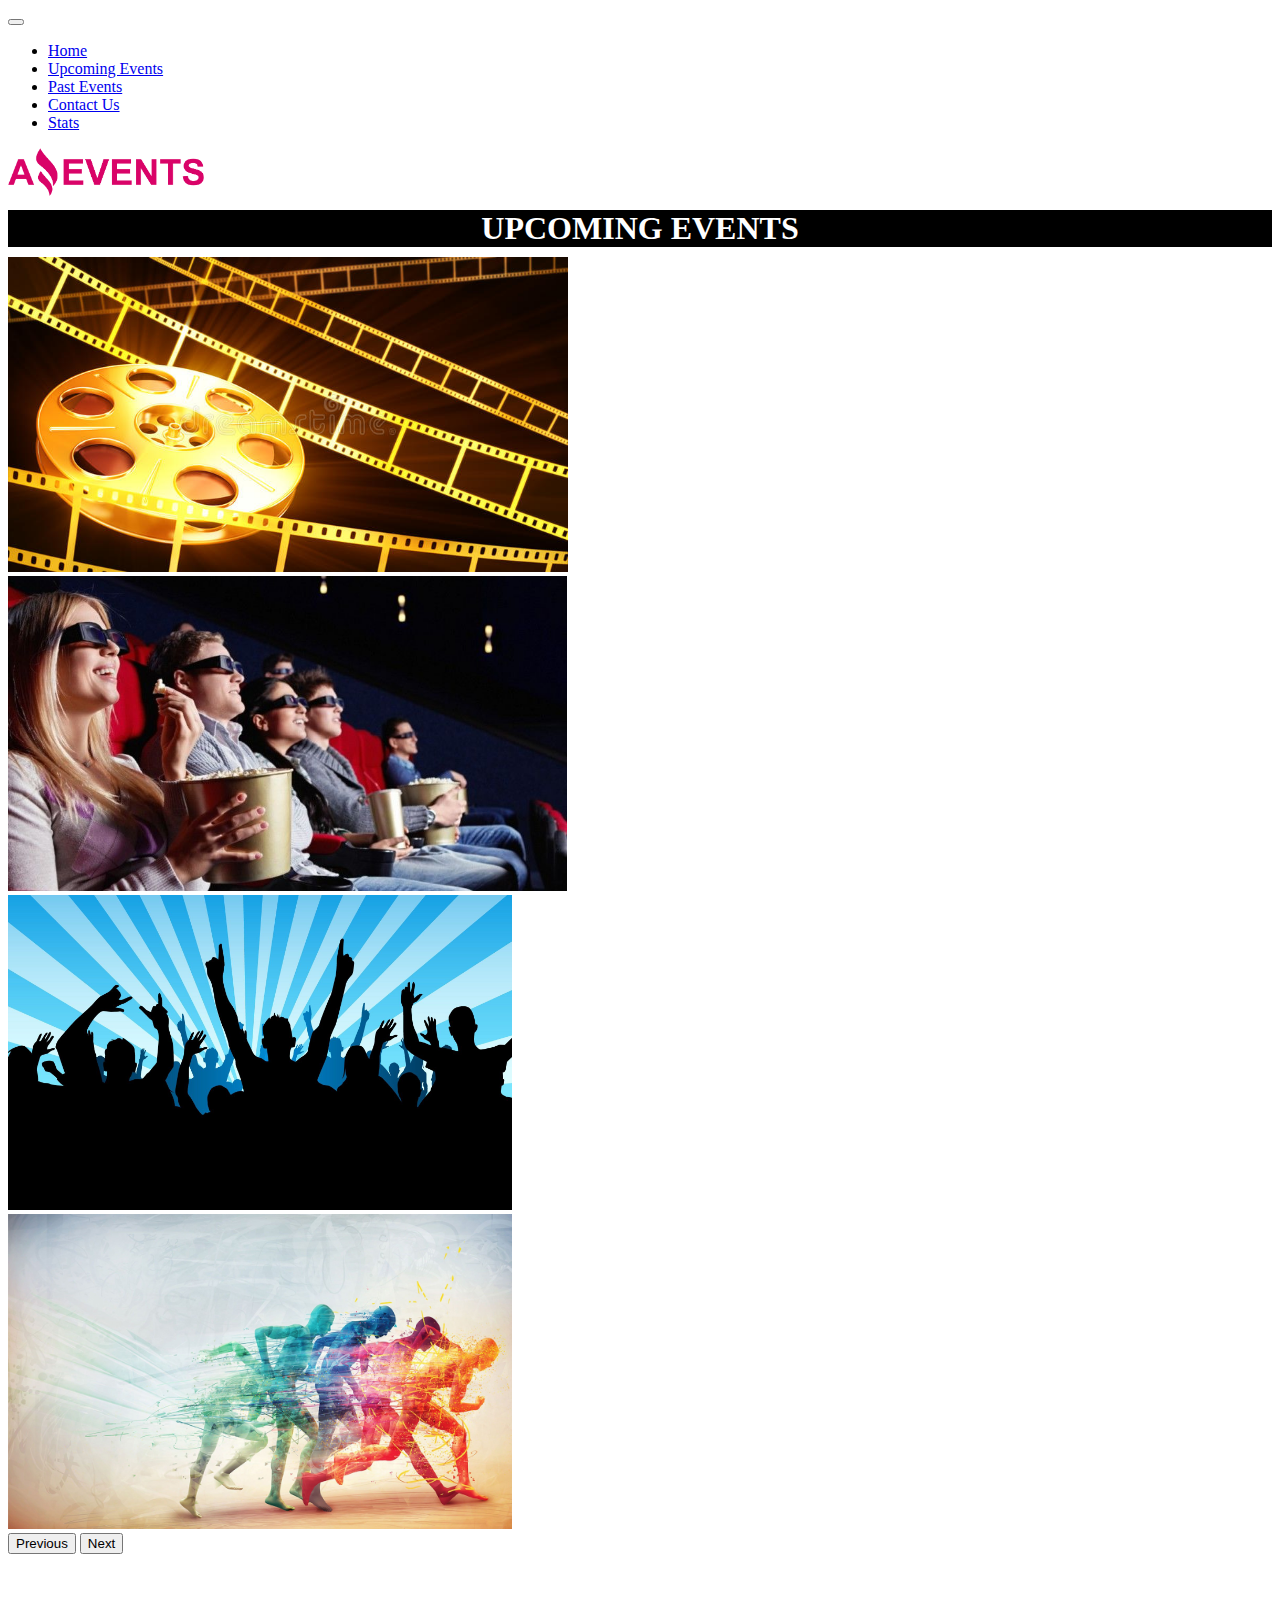
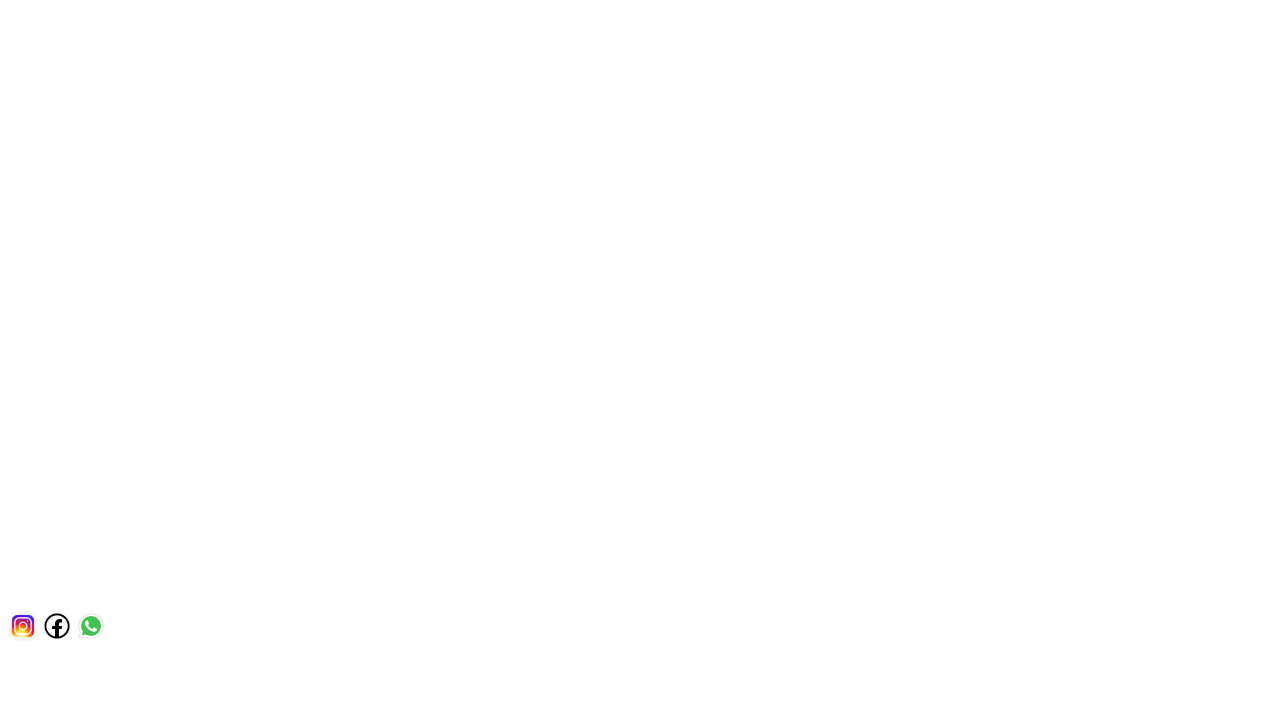
<file: upcomingEvent.html>
<!DOCTYPE html>
<html lang="en">

<head>
    <meta charset="UTF-8">
    <meta http-equiv="X-UA-Compatible" content="IE=edge">
    <meta name="viewport" content="width=device-width, initial-scale=1.0">
    <title>Amazing Events</title>
    <link rel="shortcut icon" href="./img/1658328956.ico" type="image/x-icon">
    <!-- CSS only -->
    <link href="https://cdn.jsdelivr.net/npm/bootstrap@5.2.0/dist/css/bootstrap.min.css" rel="stylesheet"
        integrity="sha384-gH2yIJqKdNHPEq0n4Mqa/HGKIhSkIHeL5AyhkYV8i59U5AR6csBvApHHNl/vI1Bx" crossorigin="anonymous">
        <link rel="stylesheet" href="./style/style.css">
</head>

<body>
    <nav class="navbar navbar-expand-lg bg-dark d-flex justify-content-around sticky-top" style="min-height:7vh;">
        <div>            
            <button class="navbar-toggler bg-light" type="button" data-bs-toggle="collapse"
                data-bs-target="#navbarSupportedContent" aria-controls="navbarSupportedContent" aria-expanded="false"
                aria-label="Toggle navigation">
                <span class="navbar-toggler-icon"></span>
            </button>
            <div class="collapse navbar-collapse " id="navbarSupportedContent">
                <ul class="navbar-nav me-auto mb-2 mb-lg-0">
                    <li class="nav-item">
                        <a class="nav-link text-white fw-bolder btn btn-dark" aria-current="page" href="./index.html">Home</a>
                    </li>
                    <li class="nav-item">
                        <a class="nav-link active text-white fw-bolder fw-bolder btn btn-secondary" href="#">Upcoming Events</a>
                    </li>
                    <li class="nav-item">
                        <a class="nav-link text-white fw-bolder fw-bolder btn btn-dark" href="./pastEvents.html">Past Events</a>
                    </li>
                    <li class="nav-item">
                        <a class="nav-link text-white fw-bolder fw-bolder btn btn-dark" href="./contact.html">Contact Us</a>
                    </li>
                    <li class="nav-item">
                        <a class="nav-link text-white fw-bolder fw-bolder btn btn-dark" href="./stats.html">Stats</a>
                    </li>
                </ul>
            </div>
        </div>
        <img src="./img/logo_amazing_events.png" style="height:3rem;" alt="imagen">
    </nav>
    <header class="container-fluid bg-dark" style="min-height:13vh; padding: 0;">
        <h1 style="text-align: center; background-color: black; margin-bottom: 0; color: white; margin: 10px 0;">UPCOMING EVENTS
        </h1>
        <div id="carouselExampleControls" class="carousel slider container-fluid p-0" data-bs-ride="carousel">
            <div class="carousel-inner">
                <div class="carousel-item active">
                    <img src="./img/fondo-del-cine-1.jpg" class="d-block w-100" style="height:35vh;" alt="imagen">
                </div>
                <div class="carousel-item">
                    <img src="./img/cine1.jpg" class="d-block w-100" style="height:35vh;" alt="imagen">
                </div>
                <div class="carousel-item">
                    <img src="./img/concierto1.jpg" class="d-block w-100" style="height:35vh;" alt="imagen">
                </div>
                <div class="carousel-item">
                    <img src="./img/maraton1.jpg" class="d-block w-100" style="height:35vh;" alt="imagen">
                </div>
            </div>
            <button class="carousel-control-prev" type="button" data-bs-target="#carouselExampleControls"
                data-bs-slide="prev">
                <span class="carousel-control-prev-icon" aria-hidden="true"></span>
                <span class="visually-hidden">Previous</span>
            </button>
            <button class="carousel-control-next" type="button" data-bs-target="#carouselExampleControls"
                data-bs-slide="next">
                <span class="carousel-control-next-icon" aria-hidden="true"></span>
                <span class="visually-hidden">Next</span>
            </button>
        </div>
    </header>
    <main class="container-fluid gap-4 gap-sm-4 bg-dark"style="min-height:73vh;">
        <div id="containerCategoria" class="d-flex flex-wrap flex-row gap-4 justify-content-evenly p-4">
        </div>
        <div id="containerSearch" id="reload" class="reload" >
        </div>
        <div id="card-container" class="d-flex justify-content-center flex-wrap gap-4 p-3"></div>
    </main>
    <footer class="container-fluid bg-black" style="min-height:7vh;">
        <div class="container d-flex justify-content-between align-items-center">
            <div class="container p-3">
                <a href="https://www.instagram.com/"><img style="height:30px; border-radius: 10px;"
                        src="./img/icons8-instagram.gif" alt="icon"></a>
                <a href="https://www.facebook.com/"><img style="height:30px; border-radius: 10px;"
                        src="./img/icons8-facebook.gif" alt="icon"></a>
                <a href="https://api.whatsapp.com/send?phone=34111223344"><img style="height:30px; border-radius: 10px;"
                        src="./img/icons8-whatsapp.gif" alt="icon"></a>
            </div>
            <h3 style="color:white">Cohort</h3>
        </div>
    </footer>
    <!-- JavaScript Bundle with Popper -->    
    <script src="./Js/upcomingEvent.js"></script>
    <!-- bootstrap -->
    <script src="https://cdn.jsdelivr.net/npm/bootstrap@5.2.0/dist/js/bootstrap.bundle.min.js"
        integrity="sha384-A3rJD856KowSb7dwlZdYEkO39Gagi7vIsF0jrRAoQmDKKtQBHUuLZ9AsSv4jD4Xa"
        crossorigin="anonymous"></script>
</body>

</html>
</file>
<file: style/style.css>
p {
    text-align: justify;
}
.animation{
    animation-duration: 2s;
    animation-name:slidein;
}
@keyframes slidein {
    from {
        margin-left: 100%;
        width: 300%
    }
    to {
        margin-left: 0%;
        width: 100%;
    }
}
</file>
